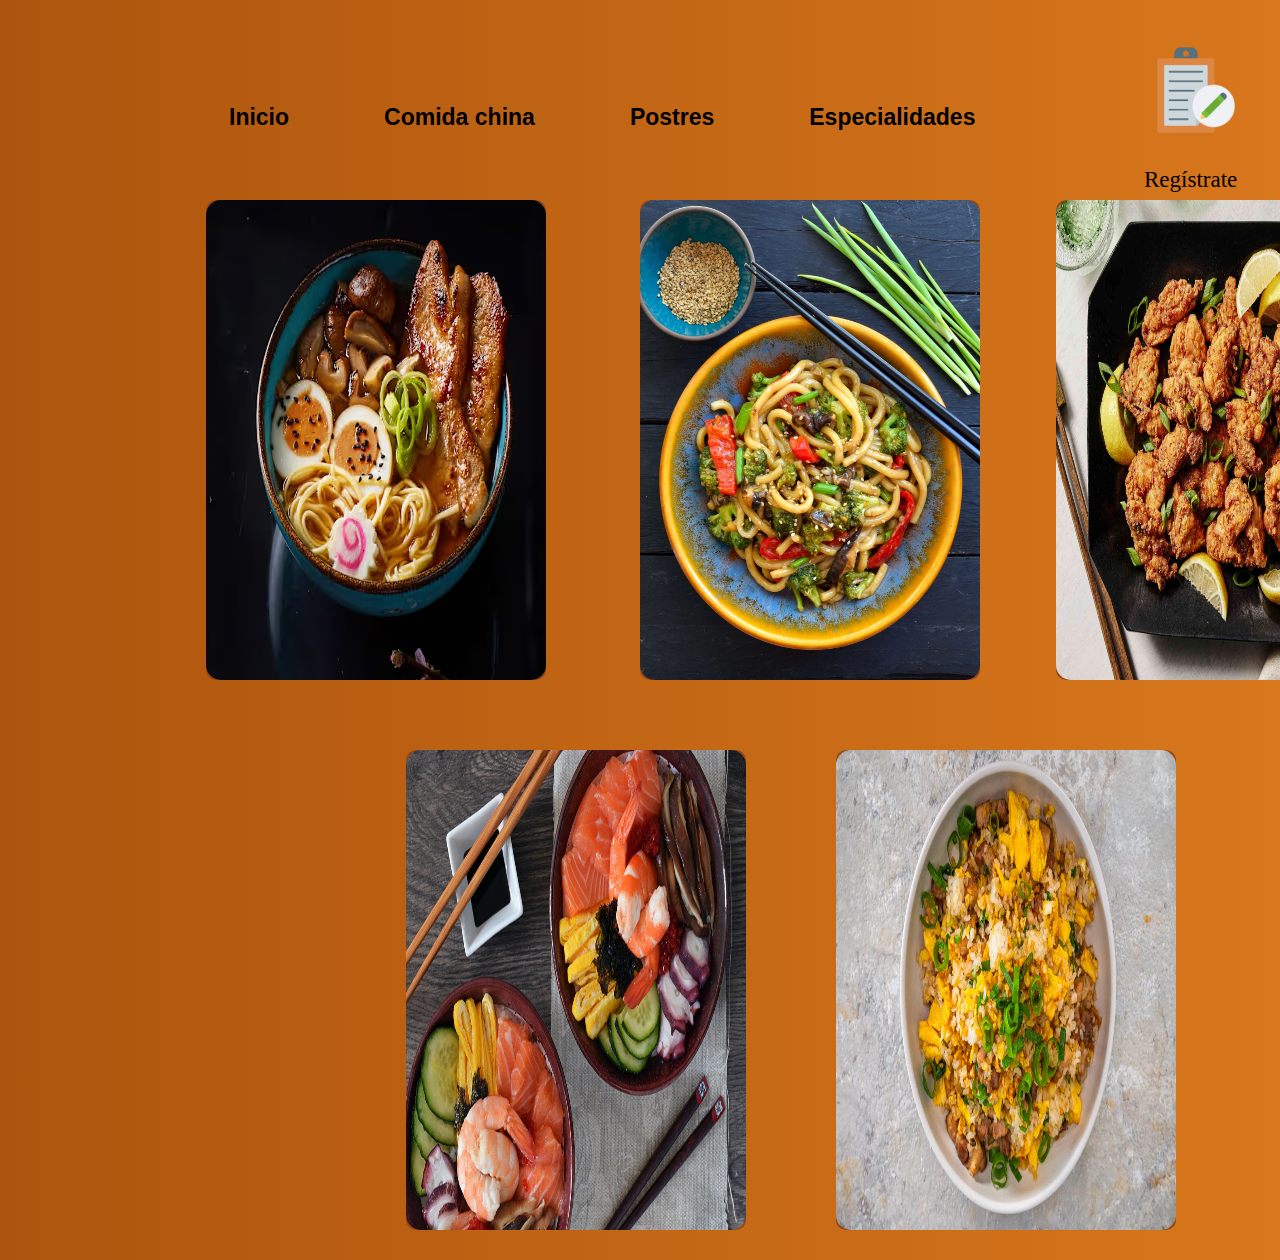
<file: index.html>
<!DOCTYPE html>
<html lang="es">
  <head>
    <meta charset="UTF-8">
    <title>Restaurante Japones</title>
    <link rel="stylesheet" type="text/css" href="css/estilo.css">
  </head>
  <body id="principal">
    <div class="contenedor">
      <div class="encabezado">
        <div id="logo">
          <img src="Imagenes/Logo.jpeg" id="imglogo">
        </div>
        <div class="navegacion">
          <ul>
            <li><a href="#">Inicio</a></li>
            <li><a href="#">Comida china</a></li>
            <li><a href="#">Postres</a></li>
            <li><a href="#">Especialidades</a></li>
          </ul>
        </div>
        <div class="registro">
          <a href="Formulario/Formulario.html" target="_blank"><img src="Imagenes/registro.png" id="imgregistro" ></a>
          <p>Regístrate</p>
        </div>
      </div>

      <div id="Menu">
        <!-- carta 1 -->
        <div id="content1">
          <div class="card">
            <div class="face front">
              <img src="Imagenes/ramen.jpeg" alt="" class="img">
            </div>
            <div class="face back">
              <h2>Ramen</h2>
              <p>
                Atamos la panceta con hilo de bramante de forma que la piel quede por fuera y prácticamente se junten un extremo y otro.
                Calentamos un poco de aceite en una olla exprés y marcamos la panceta por todas partes. Retiramos y desechamos el aceite.
              </p>
              <div class="lin">
                <a href="https://www.tiktok.com/@pisu.cocina/video/7509501476734160184?lang=es" class="a" target="_blank">Preparacion</a>
              </div>
            </div>
          </div>
        </div>

        <!-- carta 2 -->
        <div id="content2">
          <div class="card">
            <div class="face front">
              <img src="Imagenes/Fideos.jpg" alt="" class="img">
            </div>
                 <div class="face back">
                    <h2>Fideos udon salteados</h2>
                    <p>
                        Cortamos todas las verduras en tiras, el chile en rodajas finas y rallamos el jengibre.
                    </p>
                    <div class="lin">
                        <a href="https://www.youtube.com/shorts/oqheVb_nj_Q?feature=share" class="a" target="_blank">Preparación</a>
                    </div>
                </div>
            </div>
        </div>
              <!-- carta 3 -->
        <div id="content3">
             <div class="card">
                <div class="face front">
                  <img src="Imagenes/karaage.jpeg" alt="" class="img">
                </div>
                 <div class="face back">
                    <h2>Karaage</h2>
                    <p>
                    Cortamos los contramuslos en trozos de uno o dos bocados máximo y dejamos marinar.
                    </p>
                    <div class="lin">
                        <a href="https://www.tiktok.com/@yamamotokitchen/video/7273175758535789857" class="a" target="_blank">Preparación</a>
                    </div>
                </div>
            </div>
        </div>
            <!-- carta 4 -->
        <div id="content4">
            <div class="card">
                <div class="face front">
                    <img src="Imagenes/chirashizushishi.jpg" alt="" class="img">
                </div>
                <div class="face back">
                    <h2>chirashizushishi</h2>
                    <p>
                         El primer paso es cocinar el arroz. Para ello procederemos de la misma forma que el arroz blanco japonés.
                    </p>
                    <div class="lin">
                        <a href="https://www.tiktok.com/@yamamotokitchen/video/7418613700652715296" class="a" target="_blank">Preparación</a>
                    </div>
                </div>
            </div>
        </div>
         <!-- carta 5 -->
        <div id="content5">
            <div class="card">
                <div class="face front">
                    <img src="Imagenes/arroz.jpeg" alt="" class="img">
                </div>
                <div class="face back">
                    <h2>Arroz con maíz al estilo japonés</h2>
                    <p>
                        Lavar el arroz colocándolo en un colador sobre un recipiente; llenar de agua y mezclar suavemente.
                    </p>
                    <div class="lin">
                        <a href="https://www.tiktok.com/@akishita_jp/video/7547877423484849426" class="a" target="_blank">Preparación</a>
                    </div>
                </div>
            </div>
        </div>
    </div>
</body>
</html>
</file>
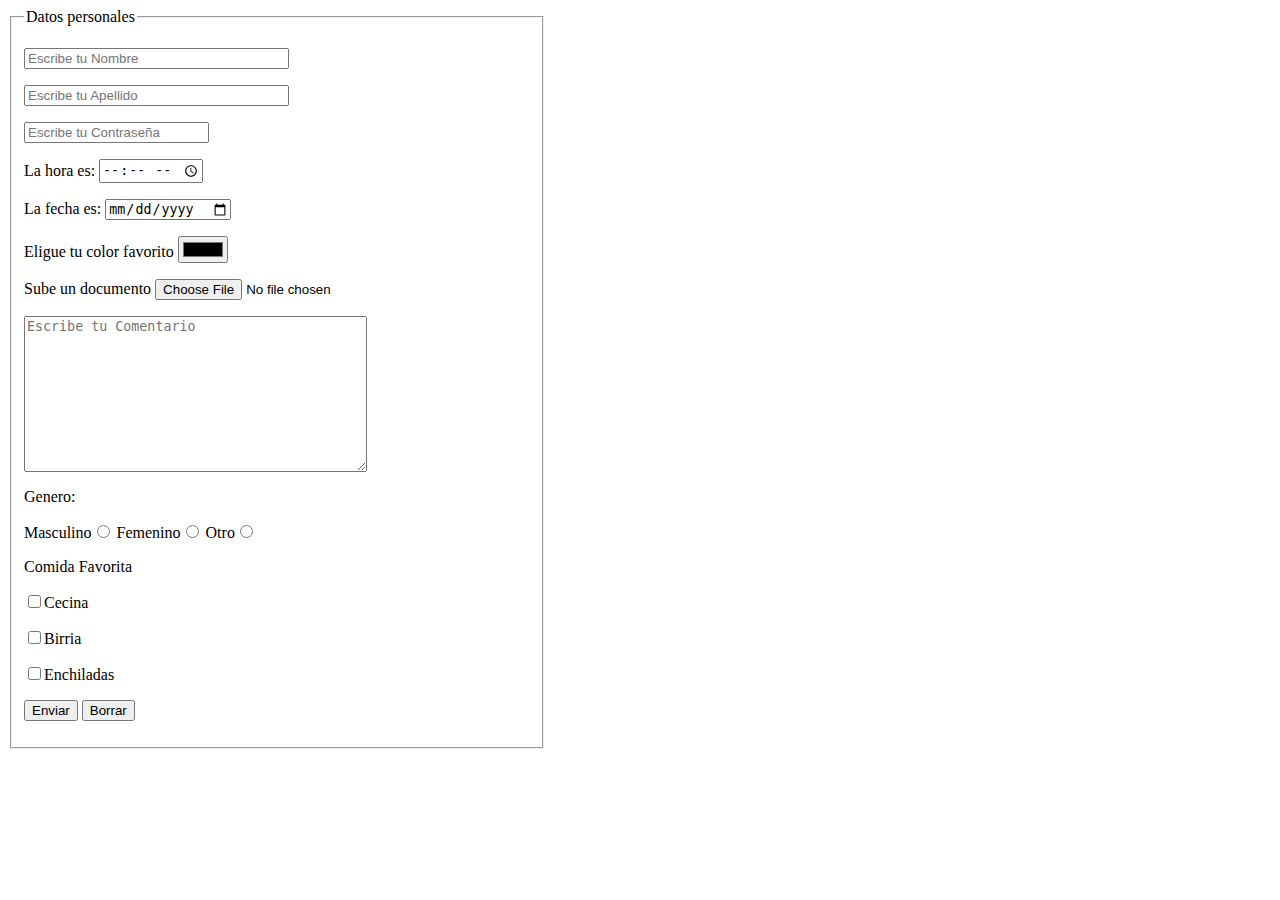
<file: Formulario/Formulario.html>
<html lang="en">
<head>
    <meta charset="UTF-8">
    <meta name="viewport" content="width=device-width, initial-scale=1.0">
    <title>Formulario HTMl</title>  
</head>
<body>
    <fieldset style="width: 40%;"><!--borde del formulario-->
        <legend>Datos personales</legend><!--Titulo en borde del formulario-->
            <form action="guardar.php" method="post">
                <p>
                <input type="text" name="Nombre" placeholder="Escribe tu Nombre" size="30" required>
                </p>
                <p>
                <input type="text" name="Apellido Paterno" placeholder="Escribe tu Apellido" size="30" required>
                </p>
                <p>
                <input type="password" name="Contraseña" placeholder="Escribe tu Contraseña" maxlength="8" required>
                </p>
                <p> La hora es: <input type="time" name="Hora"></p>
                <p> La fecha es: <input type="date" name="Fecha"></p>
                <p>Eligue tu color favorito <input type="Color"></p>
                <p>Sube un documento <input type="file" name="Doc"></p>
                <textarea name="Comentario" rows="10" cols="40" placeholder="Escribe tu Comentario"></textarea>
                <p>Genero:</p>
                <label>Masculino</label><input type="radio" name="Genero" value="Masculino">
                <label>Femenino</label><input type="radio" name="Genero" value="Femenino">
                <label>Otro</label><input type="radio" name="Genero" value="Otro">
                <p>Comida Favorita</p>
                <p><input type="checkbox" name="Comida" value="Cecina">Cecina</p>
                <p><input type="checkbox" name="Comida" value="Birria">Birria</p>
                <p><input type="checkbox" name="Comida" value="Enchiladas">Enchiladas</p>
                <input type="submit" value="Enviar" name="Enviar">
                <input type="reset" value="Borrar" name="Borrar">
            </form>
    </fieldset>
</body>
</html>
</file>
<file: css/estilo.css>
/* Cuerpo */
#principal{
    background: linear-gradient(to right, rgb(173, 85, 14), rgb(216, 119, 28));
}

/* Encabezado */
.encabezado{
    position: absolute;
    right: 1px;
    width: 1535px;
    height: 180px;
}

#logo{
    position: relative;
    left: 100px;
    top: 10px;
    width: 160px;
    height: 160px;
}

#imglogo{
    position: relative;
    left: 5px;
    top: 5px;
    width: 150px;
    height: 150px;
}

.navegacion{
    width: 900px;
    height: 80px;
    position: relative;
    bottom: 100px;
    left: 350px;

}

.navegacion ul{
    float: left;
    display: flex;
    justify-content: center;
    align-items: center;
}

.navegacion ul li{
    list-style: none;
    margin-left: 95px;
    margin-top: 20px;
    font-size: 23px;
}

.navegacion ul li a{
    text-decoration: none;
    color: black;
    font-family: Arial;
    font-weight: bold;
    transition: 0.5s ease-in-out;
}

.navegacion ul li a:hover{
    color: #ffffff;
    background-color: #f12c11;
}

.registro{
    width: 110px;
    height: 110px;
    position: relative;
    bottom: 210px;
    left: 1400px;
    font-size: 23px;
}
#imgregistro{
    position:relative;
    left:2px;
    top:2px;
    width:100px;
    height:100px;
}

/* Menu de Comida */
#Menu{
    position:relative;
    top:170px;
    left:10px;
    width:1500px;
    height:1060px;
}

#content1{
    position:absolute;
    left:200px;
    top:50px;
    width:300px;
    height:300px;
}

#content2{
    position:absolute;
    left:730px;
    top:200px;
}
#content3{
    position:absolute;
    left:1050px;
    top:50px;
    width:300px;
    height:300px;
}

#content4{
    position:absolute;
    left:400px;
    top:600px;
    width:300px;
    height:300px;
}

#content5{
    position:absolute;
    left:830px;
    top:600px;
    width:300px;
    height:300px;
}

.card{
    position:absolute;
    top:50%;
    left:32%;
    transform:translate(-50%, -50%);
    width:340px;
    height:480px;
    background-color: #914818;
    margin:62px;
    border-radius:10px ;
}

.face{
position:absolute;
width:100%;
height:100%;
overflow:hidden;
backface-visibility:hidden;
border-radius:15px;
transition:1s;
}

.img{
width:100%;
height:100%;
}

.front{
transform:perspective(600px) rotateY(0deg);
box-shadow:0 8px 10px #302a2a00;
}

.back{
position:absolute;
transform:perspective(600px) rotateY(180deg);
background-color:#945522;
color:white;
padding:15px;
display:flex;
flex-direction:column;
justify-content:space-evenly;
text-align:center;
box-shadow:0 8px 10px #000;
}
.card:hover .front {
    transform: perspective(600px) rotateY(180deg);
}
.card:hover .back {
        transform: perspective(600px) rotateY(360deg);
}
.lin { 
    border-top: solid 1px #ffffff;
    padding-top: 25px;
}
.a {
    color: #000;
    font-size: 18px;
    text-decoration: none;
}
</file>
